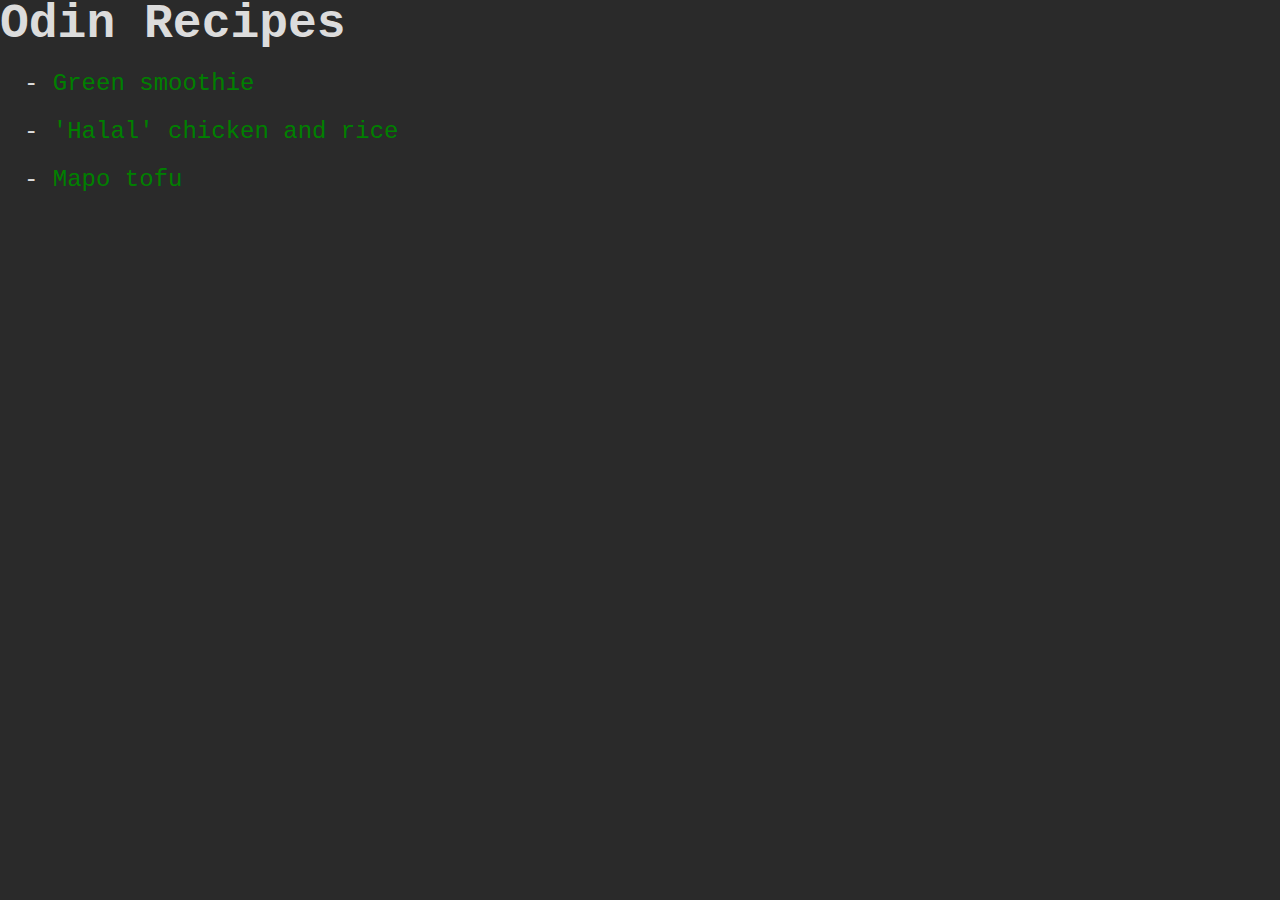
<file: index.html>
<!DOCTYPE html>

<html>
<head>
  <title>Odin Recipes</title>
  <meta charset="utf-8">
  <link rel="stylesheet" href="reset.css">
  <link rel="stylesheet" href="style.css">
</head>

<body>
  <h1>Odin Recipes</h1>
  <ul>
    <li><a href="recipes/green-smoothie.html">Green smoothie</a></li>
    <li><a href="recipes/halal-chicken.html">'Halal' chicken and rice</a></li>
    <li><a href="recipes/mapo-tofu.html">Mapo tofu</a></li>
  </ul>
</body>
</html>
</file>
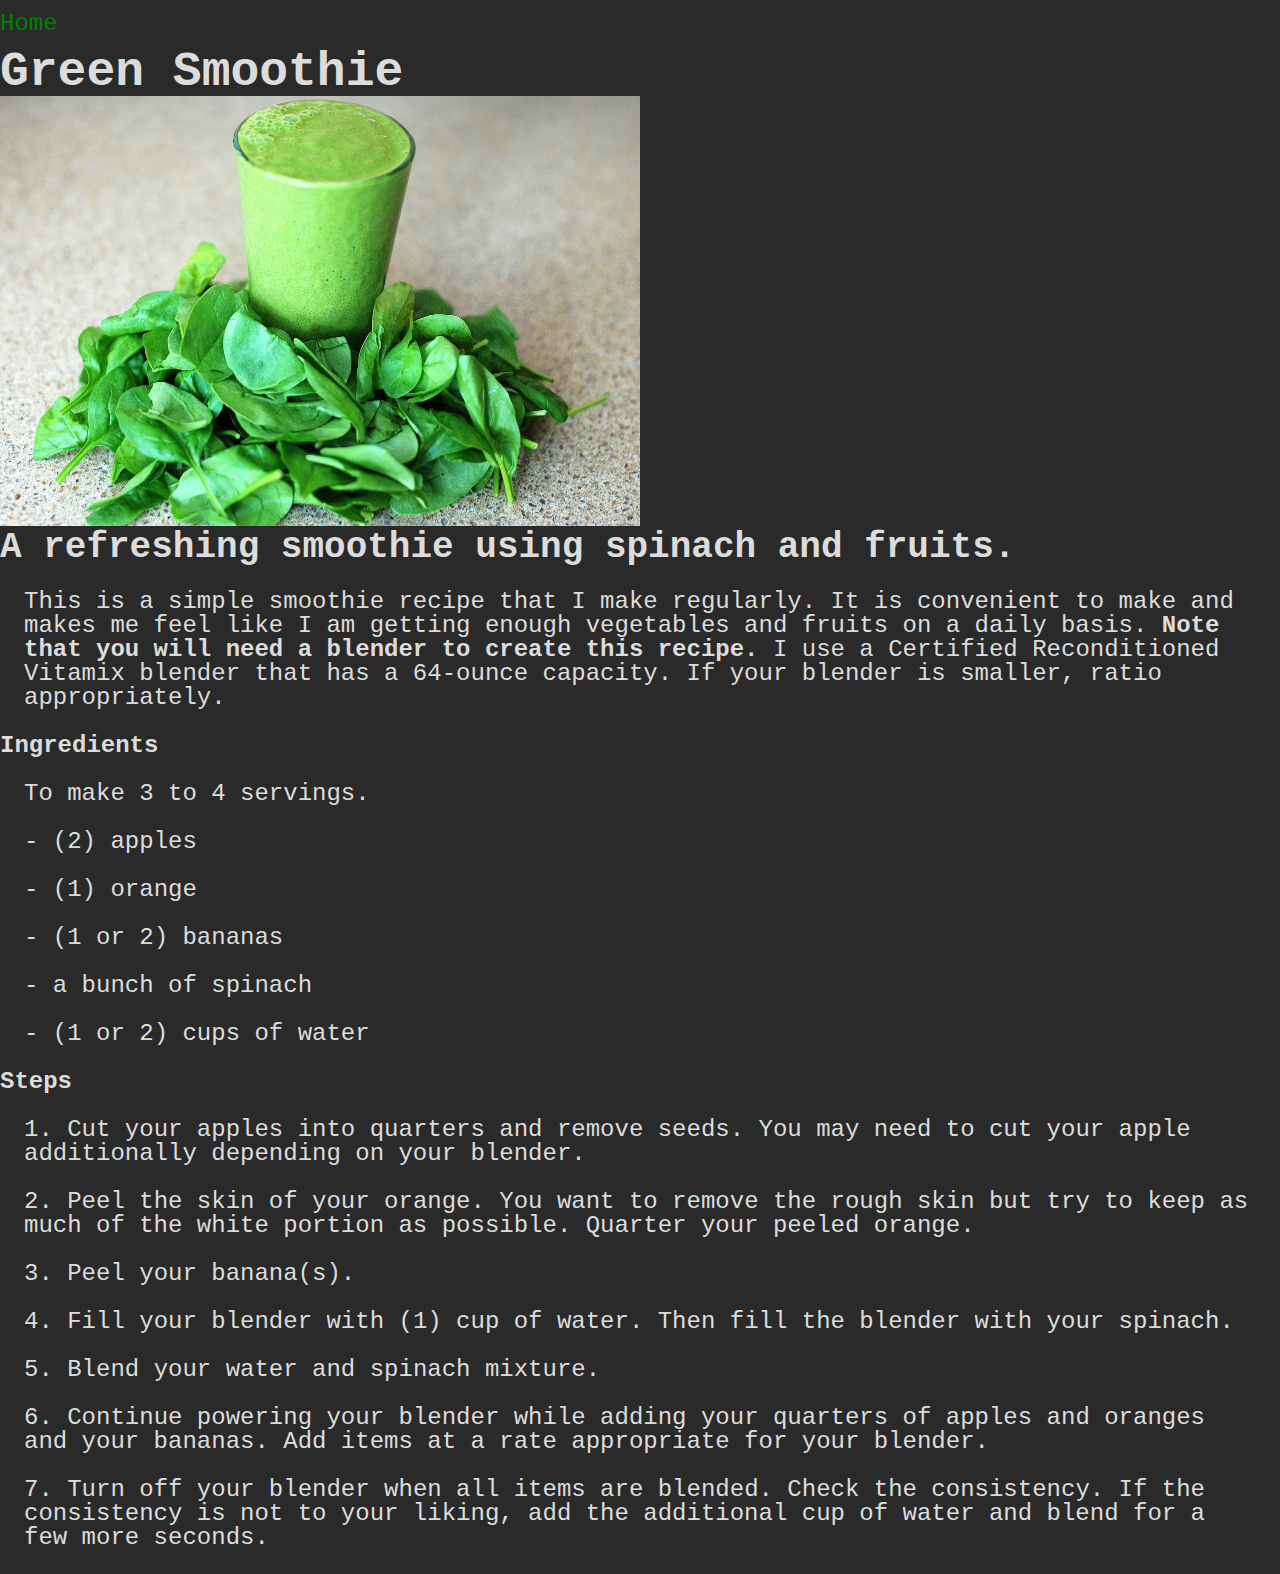
<file: recipes/green-smoothie.html>
<!DOCTYPE html>

<html>
<head>
  <title>Green Smoothie Recipe</title>
  <meta charset="utf-8">
  <link rel="stylesheet" href="../reset.css">
  <link rel="stylesheet" href="../style.css">
</head>

<body>
  <nav>
    <a href="../index.html">Home</a>
  </nav>
  <h1>Green Smoothie</h1>
  <img class="header-img" src="../imgs/green-smoothie.jpg" alt="Glass of a green smoothie">
  <h2>A refreshing smoothie using spinach and fruits.</h2>
  <p>This is a simple smoothie recipe that I make regularly. It is convenient 
      to make and makes me feel like I am getting enough vegetables and fruits 
      on a daily basis. <strong>Note that you will need a blender to create 
      this recipe.</strong> I use a Certified Reconditioned Vitamix blender 
      that has a 64-ounce capacity. If your blender is smaller, ratio 
      appropriately.</p>
  <h3>Ingredients</h3>
  <p><em>To make 3 to 4 servings.</em></p>
    <ul>
      <li>(2) apples</li>
      <li>(1) orange</li>
      <li>(1 or 2) bananas</li>
      <li>a bunch of spinach</li>
      <li>(1 or 2) cups of water</li>
    </ul>
    <h3>Steps</h3>
      <ol>
        <li>Cut your apples into quarters and remove seeds. You may need to cut 
            your apple additionally depending on your blender.</li>
        <li>Peel the skin of your orange. You want to remove the rough skin but 
            try to keep as much of the white portion as possible. Quarter your 
            peeled orange.</li>
        <li>Peel your banana(s).</li>
        <li>Fill your blender with (1) cup of water. Then fill the blender with 
            your spinach.</li>
        <li>Blend your water and spinach mixture.</li>
        <li>Continue powering your blender while adding your quarters of apples 
            and oranges and your bananas. Add items at a rate appropriate for 
            your blender.</li>
        <li>Turn off your blender when all items are blended. Check the 
            consistency. If the consistency is not to your liking, add the 
            additional cup of water and blend for a few more seconds.</li>
      </ol>
</body>
</html>
</file>
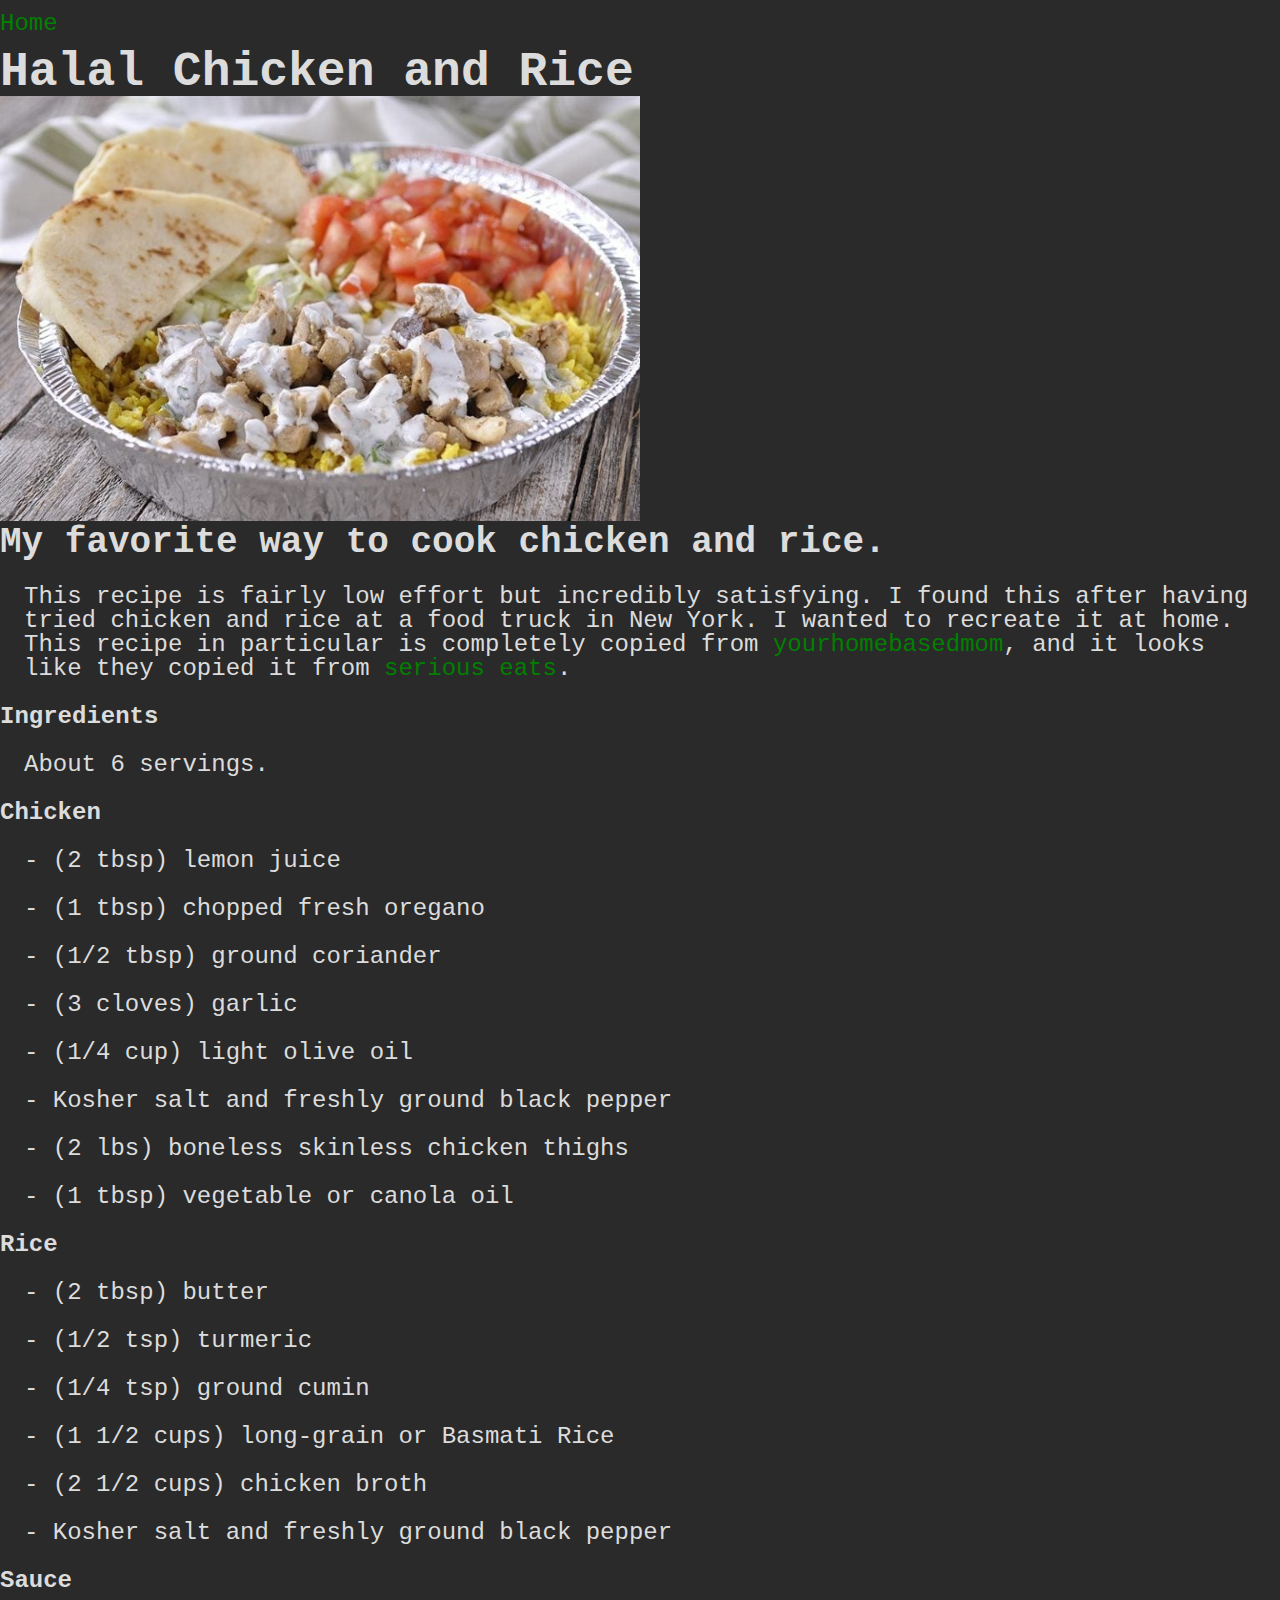
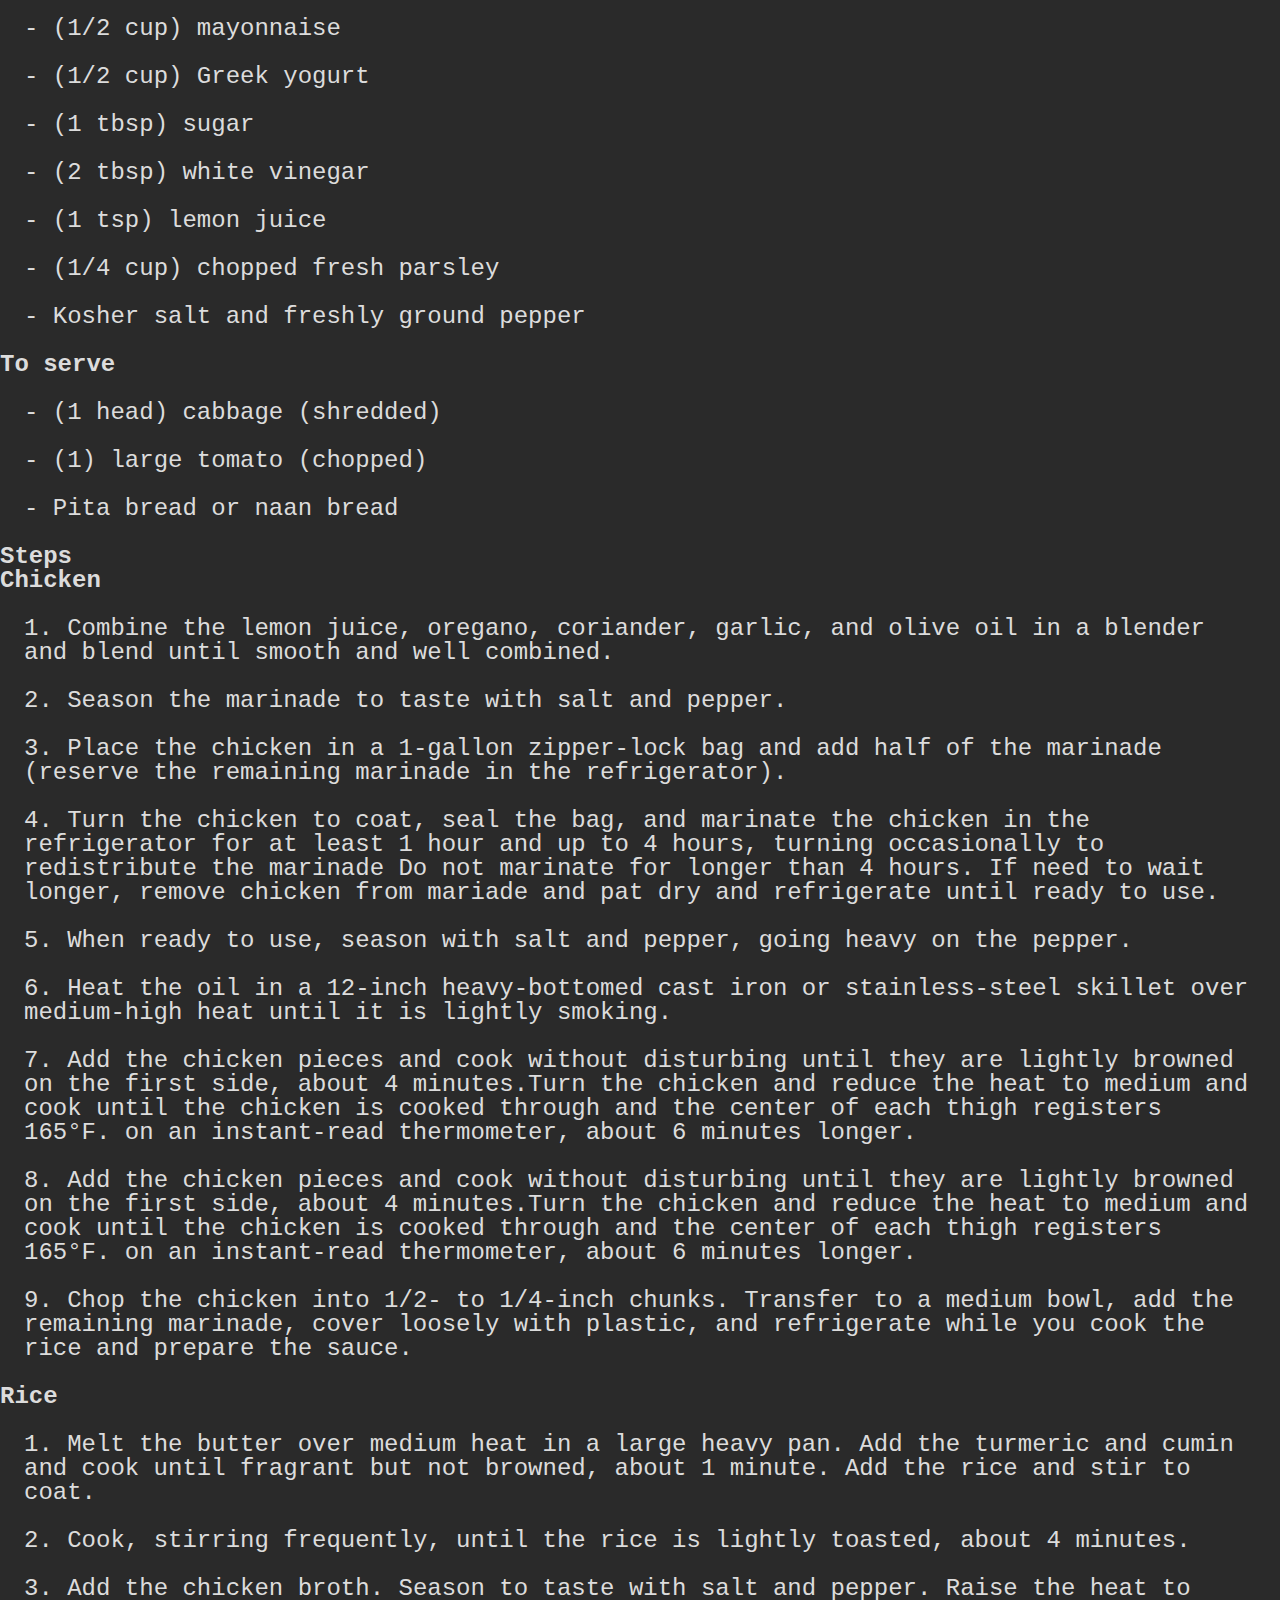
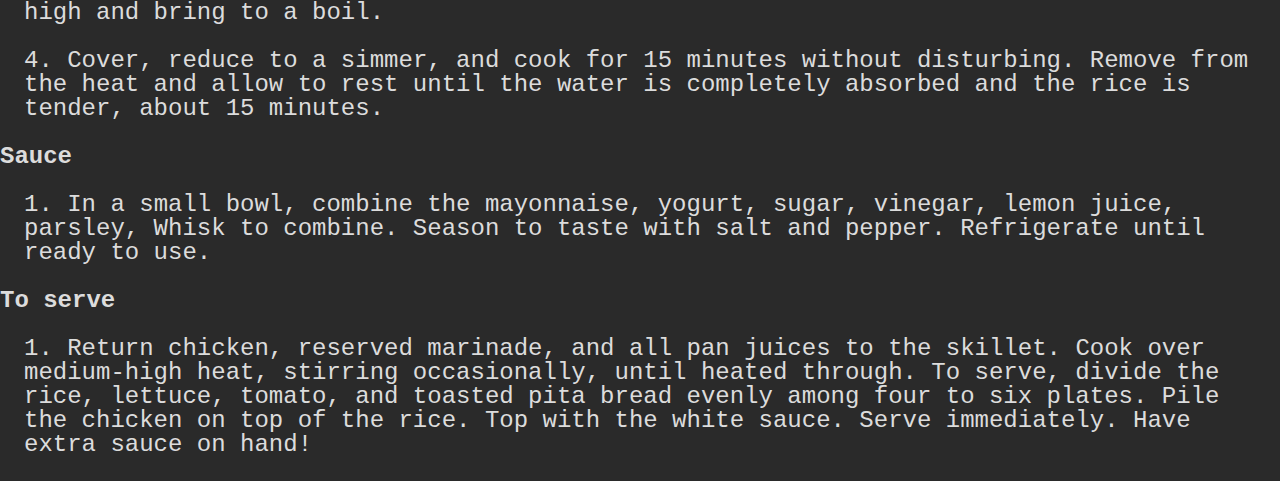
<file: recipes/halal-chicken.html>
<!DOCTYPE html>

<html>
<head>
  <title>Halal Chicken and Rice</title>
  <meta charset="utf-8">
  <link rel="stylesheet" href="../reset.css">
  <link rel="stylesheet" href="../style.css">
</head>

<body>
  <nav>
    <a href="../index.html">Home</a>
  </nav>
  <h1>Halal Chicken and Rice</h1>
  <img class="header-img" src="../imgs/halal-chicken.jpg" alt="Halal chicken and rice on a plate">
  <h2>My favorite way to cook chicken and rice.</h2>
  <p>This recipe is fairly low effort but incredibly satisfying. I found this 
      after having tried chicken and rice at a food truck in New York. I 
      wanted to recreate it at home. This recipe in particular is completely 
      copied from <a href="https://www.yourhomebasedmom.com/halal-cart-style-chicken-rice">yourhomebasedmom</a>, 
      and it looks like they copied it from <a href="https://www.seriouseats.com/serious-eats-halal-cart-style-chicken-and-rice-white-sauce-recipe">serious eats</a>.
  </p>
  <h3>Ingredients</h3>
  <p><em>About 6 servings.</em></p>
    <h4>Chicken</h4>
    <ul>
      <li>(2 tbsp) lemon juice</li>
      <li>(1 tbsp) chopped fresh oregano</li>
      <li>(1/2 tbsp) ground coriander</li>
      <li>(3 cloves) garlic</li>
      <li>(1/4 cup) light olive oil</li>
      <li>Kosher salt and freshly ground black pepper</li>
      <li>(2 lbs) boneless skinless chicken thighs</li>
      <li>(1 tbsp) vegetable or canola oil</li>
    </ul>
    <h4>Rice</h4>
    <ul>
      <li>(2 tbsp) butter</li>
      <li>(1/2 tsp) turmeric</li>
      <li>(1/4 tsp) ground cumin</li>
      <li>(1 1/2 cups) long-grain or Basmati Rice</li>
      <li>(2 1/2 cups) chicken broth</li>
      <li>Kosher salt and freshly ground black pepper</li>
    </ul>
    <h4>Sauce</h4>
    <ul>
      <li>(1/2 cup) mayonnaise</li>
      <li>(1/2 cup) Greek yogurt</li>
      <li>(1 tbsp) sugar</li>
      <li>(2 tbsp) white vinegar</li>
      <li>(1 tsp) lemon juice</li>
      <li>(1/4 cup) chopped fresh parsley</li>
      <li>Kosher salt and freshly ground pepper</li>
    </ul>
    <h4>To serve</h4>
    <ul>
      <li>(1 head) cabbage <em>(shredded)</em></li>
      <li>(1) large tomato  <em>(chopped)</em></li>
      <li>Pita bread or naan bread</li>
    </ul>

    <h3>Steps</h3>
      <h4>Chicken</h4>
      <ol>
        <li>Combine the lemon juice, oregano, coriander, garlic, and olive oil in a blender and blend until smooth and well combined.</li>
        <li>Season the marinade to taste with salt and pepper.</li>
        <li>Place the chicken in a 1-gallon zipper-lock bag and add half of the marinade (reserve the remaining marinade in the refrigerator).</li>
        <li>Turn the chicken to coat, seal the bag, and marinate the chicken in the refrigerator for at least 1 hour and up to 4 hours, turning occasionally to redistribute the marinade Do not marinate for longer than 4 hours. If need to wait longer, remove chicken from mariade and pat dry and refrigerate until ready to use.</li>
        <li>When ready to use, season with salt and pepper, going heavy on the pepper.</li>
        <li>Heat the oil in a 12-inch heavy-bottomed cast iron or stainless-steel skillet over medium-high heat until it is lightly smoking.</li>
        <li>Add the chicken pieces and cook without disturbing until they are lightly browned on the first side, about 4 minutes.Turn the chicken and reduce the heat to medium and cook until the chicken is cooked through and the center of each thigh registers 165°F. on an instant-read thermometer, about 6 minutes longer.</li>
        <li>Add the chicken pieces and cook without disturbing until they are lightly browned on the first side, about 4 minutes.Turn the chicken and reduce the heat to medium and cook until the chicken is cooked through and the center of each thigh registers 165°F. on an instant-read thermometer, about 6 minutes longer.</li>
        <li>Chop the chicken into 1/2- to 1/4-inch chunks. Transfer to a medium bowl, add the remaining marinade, cover loosely with plastic, and refrigerate while you cook the rice and prepare the sauce.</li>     
      </ol>
      <h4>Rice</h4>
      <ol>
        <li>Melt the butter over medium heat in a large heavy pan. Add the turmeric and cumin and cook until fragrant but not browned, about 1 minute. Add the rice and stir to coat.</li>
        <li>Cook, stirring frequently, until the rice is lightly toasted, about 4 minutes.</li>
        <li>Add the chicken broth. Season to taste with salt and pepper. Raise the heat to high and bring to a boil.</li>
        <li>Cover, reduce to a simmer, and cook for 15 minutes without disturbing. Remove from the heat and allow to rest until the water is completely absorbed and the rice is tender, about 15 minutes.</li>
      </ol>
      <h4>Sauce</h4>
      <ol>
        <li>In a small bowl, combine the mayonnaise, yogurt, sugar, vinegar, lemon juice, parsley, Whisk to combine. Season to taste with salt and pepper. Refrigerate until ready to use.</li>
      </ol>
      <h4>To serve</h4>
      <ol>
        <li>Return chicken, reserved marinade, and all pan juices to the skillet. Cook over medium-high heat, stirring occasionally, until heated through. To serve, divide the rice, lettuce, tomato, and toasted pita bread evenly among four to six plates. Pile the chicken on top of the rice. Top with the white sauce. Serve immediately. Have extra sauce on hand!</li>
      </ol>
</body>
</html>
</file>
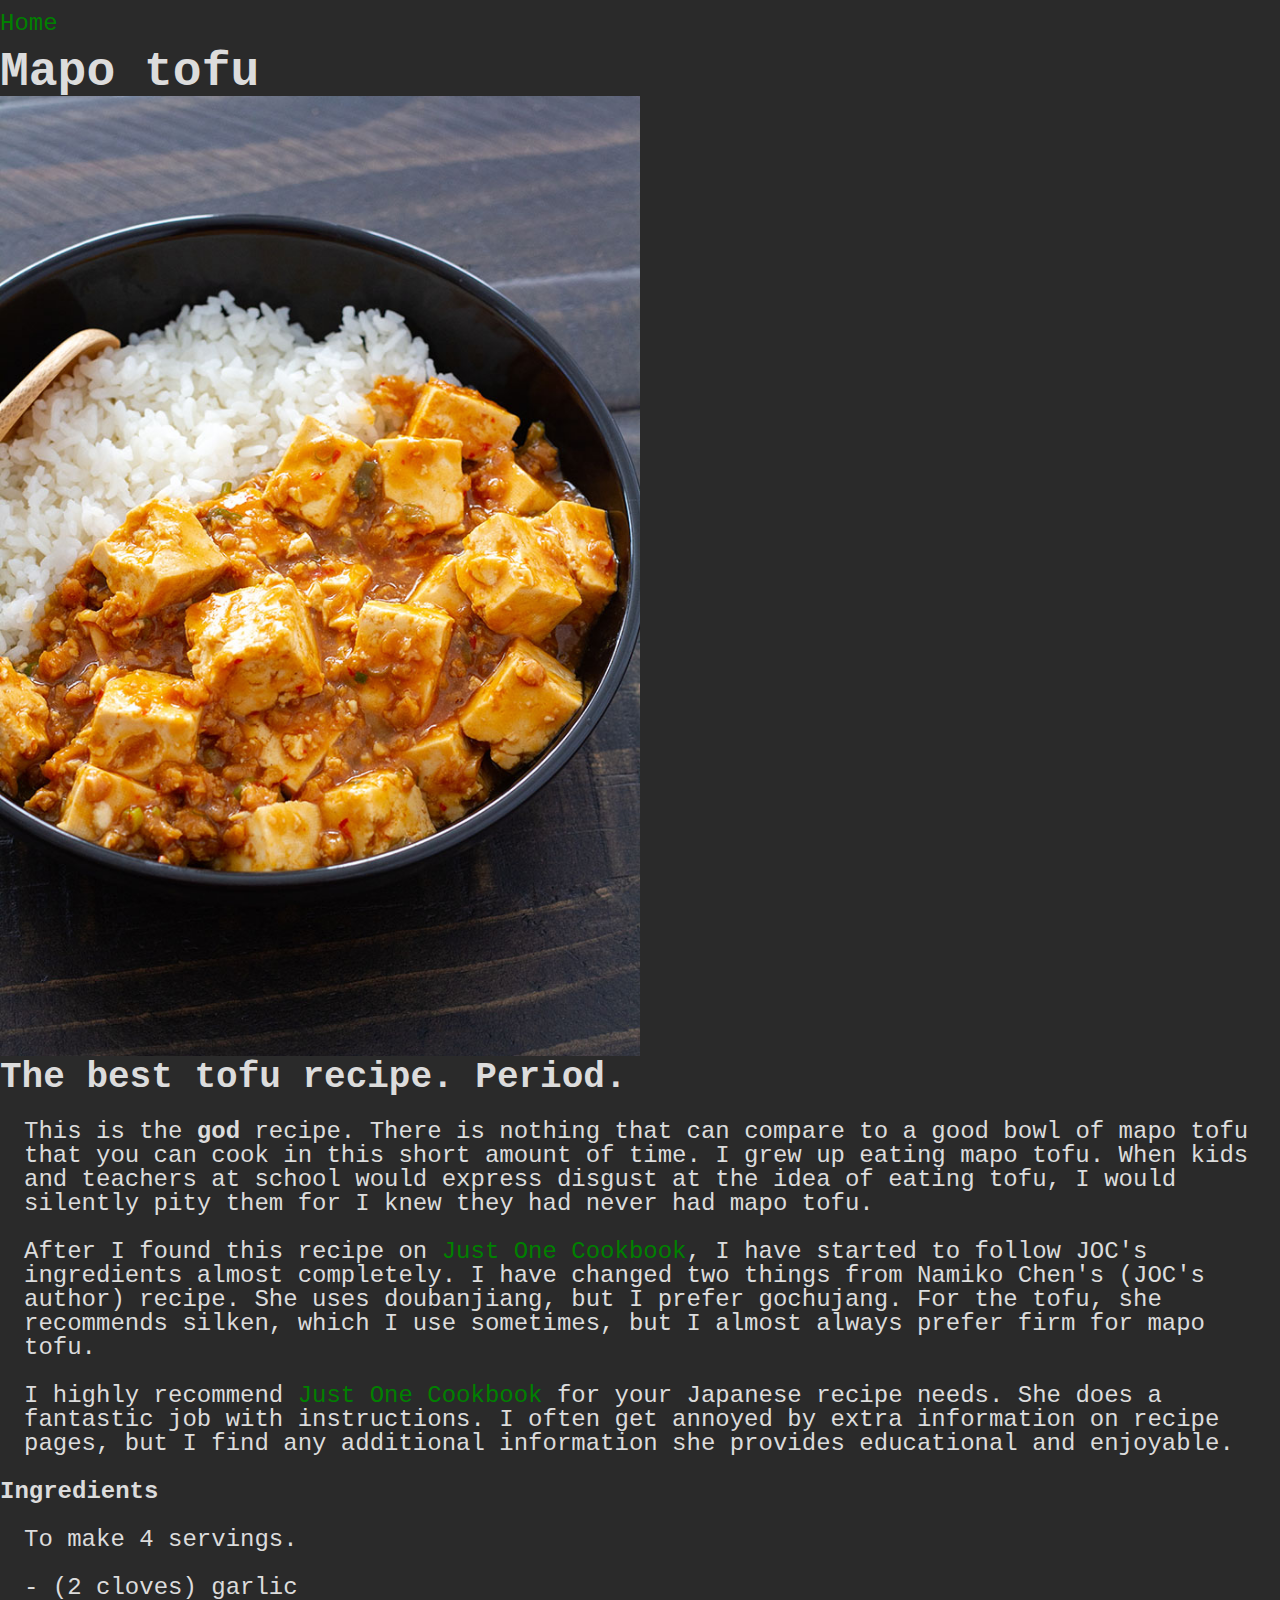
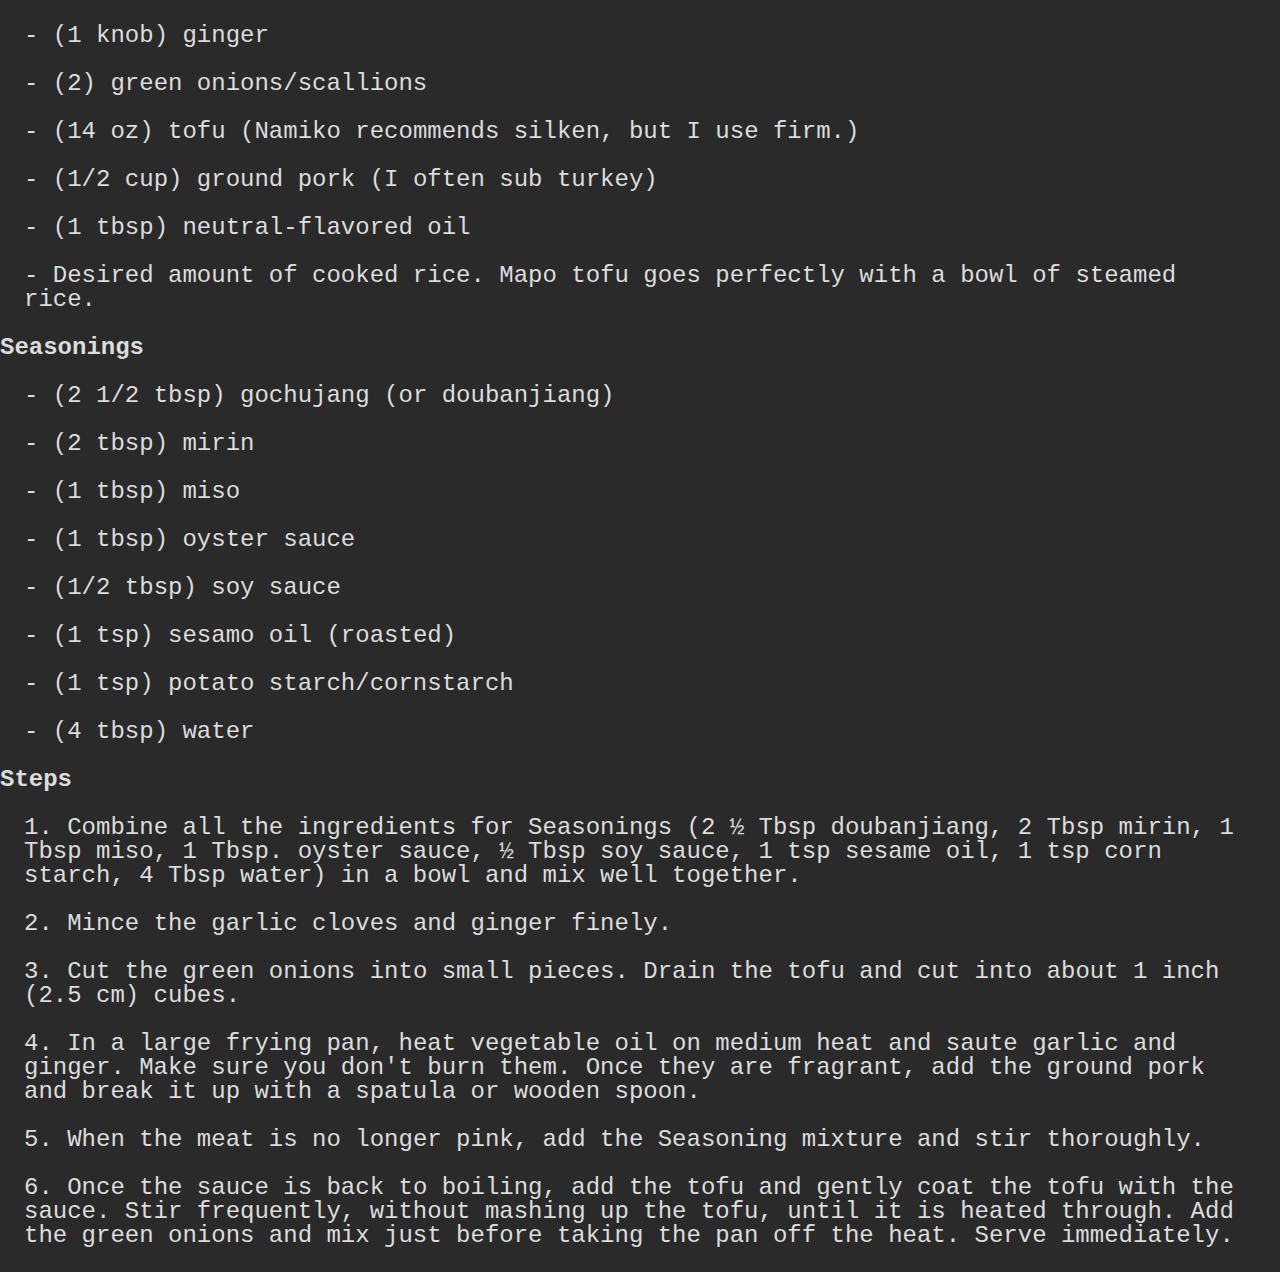
<file: recipes/mapo-tofu.html>
<!DOCTYPE html>

<html>
<head>
  <title>Mapo tofu</title>
  <meta charset="utf-8">
  <link rel="stylesheet" href="../reset.css">
  <link rel="stylesheet" href="../style.css">
</head>

<body>
  <nav>
    <a href="../index.html">Home</a>
  </nav>
  <h1>Mapo tofu</h1>
  <img class="header-img" src="../imgs/mapo-tofu.jpg" alt="Bowl of mapo tofu with rice">
  <h2>The best tofu recipe. Period.</h2>
  <p>This is the <strong>god</strong> recipe. There is nothing that can compare 
      to a good bowl of mapo tofu that you can cook in this short amount of 
      time. I grew up eating mapo tofu. When kids and teachers at school 
      would express disgust at the idea of eating tofu, I would silently pity 
      them for I knew they had never had mapo tofu.</p>
  <p>After I found this recipe on <a href="https://www.justonecookbook.com/mapo-tofu/">Just One Cookbook</a>, 
      I have started to follow JOC's ingredients almost completely. I have 
      changed two things from Namiko Chen's (JOC's author) recipe. She uses 
      doubanjiang, but I prefer gochujang. For the tofu, she recommends silken, 
      which I use sometimes, but I almost always prefer firm for mapo tofu.</p>
  <p>I highly recommend <a href="https://www.justonecookbook.com/">Just One Cookbook</a> 
      for your Japanese recipe needs. She does a fantastic job with instructions. 
      I often get annoyed by extra information on recipe pages, but I find any 
      additional information she provides educational and enjoyable.</p>
  <h3>Ingredients</h3>
  <p><em>To make 4 servings.</em></p>
    <ul>
      <li>(2 cloves) garlic</li>
      <li>(1 knob) ginger</li>
      <li>(2) green onions/scallions</li>
      <li>(14 oz) tofu <em>(Namiko recommends silken, but I use firm.)</em></li>
      <li>(1/2 cup) ground pork <em>(I often sub turkey)</em></li>
      <li>(1 tbsp) neutral-flavored oil</li>
      <li>Desired amount of cooked rice. Mapo tofu goes perfectly with a bowl of steamed rice.
      </li>
    </ul>
    <h4>Seasonings</h4>
    <ul>
      <li>(2 1/2 tbsp) gochujang <em>(or doubanjiang)</em></li>
      <li>(2 tbsp) mirin</li>
      <li>(1 tbsp) miso</li>
      <li>(1 tbsp) oyster sauce</li>
      <li>(1/2 tbsp) soy sauce</li>
      <li>(1 tsp) sesamo oil <em>(roasted)</em></li>
      <li>(1 tsp) potato starch/cornstarch</li>
      <li>(4 tbsp) water</li>
    </ul>
  <h3>Steps</h3>
    <ol>
      <li>Combine all the ingredients for Seasonings (2 ½ Tbsp doubanjiang, 2 Tbsp mirin, 1 Tbsp miso, 1 Tbsp. oyster sauce, ½ Tbsp soy sauce, 1 tsp sesame oil, 1 tsp corn starch, 4 Tbsp water) in a bowl and mix well together.</li>
      <li>Mince the garlic cloves and ginger finely.</li>
      <li>Cut the green onions into small pieces. Drain the tofu and cut into about 1 inch (2.5 cm) cubes.</li>
      <li>In a large frying pan, heat vegetable oil on medium heat and saute garlic and ginger. Make sure you don't burn them. Once they are fragrant, add the ground pork and break it up with a spatula or wooden spoon.</li>
      <li>When the meat is no longer pink, add the Seasoning mixture and stir thoroughly.</li>
      <li>Once the sauce is back to boiling, add the tofu and gently coat the tofu with the sauce. Stir frequently, without mashing up the tofu, until it is heated through. Add the green onions and mix just before taking the pan off the heat. Serve immediately.</li>
    </ol>
</body>
</html>
</file>
<file: style.css>
:root {
  --main-bg-color: rgb(42, 42, 42);
  --main-font-color: rgb(220, 220, 220);
}

html {
  font-family: 'Courier New', monospace;
}

body {
  background-color: var(--main-bg-color);
}

h1,
h2,
h3,
h4 {
  font-weight: bold;
  font-size: 24px;
  color: var(--main-font-color);
}

h1 {
  font-size: 48px;
}

h2 {
  font-size: 36px;
}

a,
p,
ol,
ul,
li {
  font-size: 24px;
}

p,
ol,
ul,
li {
  color: var(--main-font-color);
}

a {
  color: green;
  text-decoration: none;
}

a:hover {
  color: lightgreen;
}

li {
  margin: 24px;
}

ol {
  list-style-type: decimal;
  list-style-position: inside;
}

ul > li:before {
  content: '- ';
}

p {
  margin: 24px;
}

strong {
  font-weight: bold;
}

nav {
  margin: 12px 0px 12px 0px;
}

.header-img {
  max-width: 50%;
}
</file>
